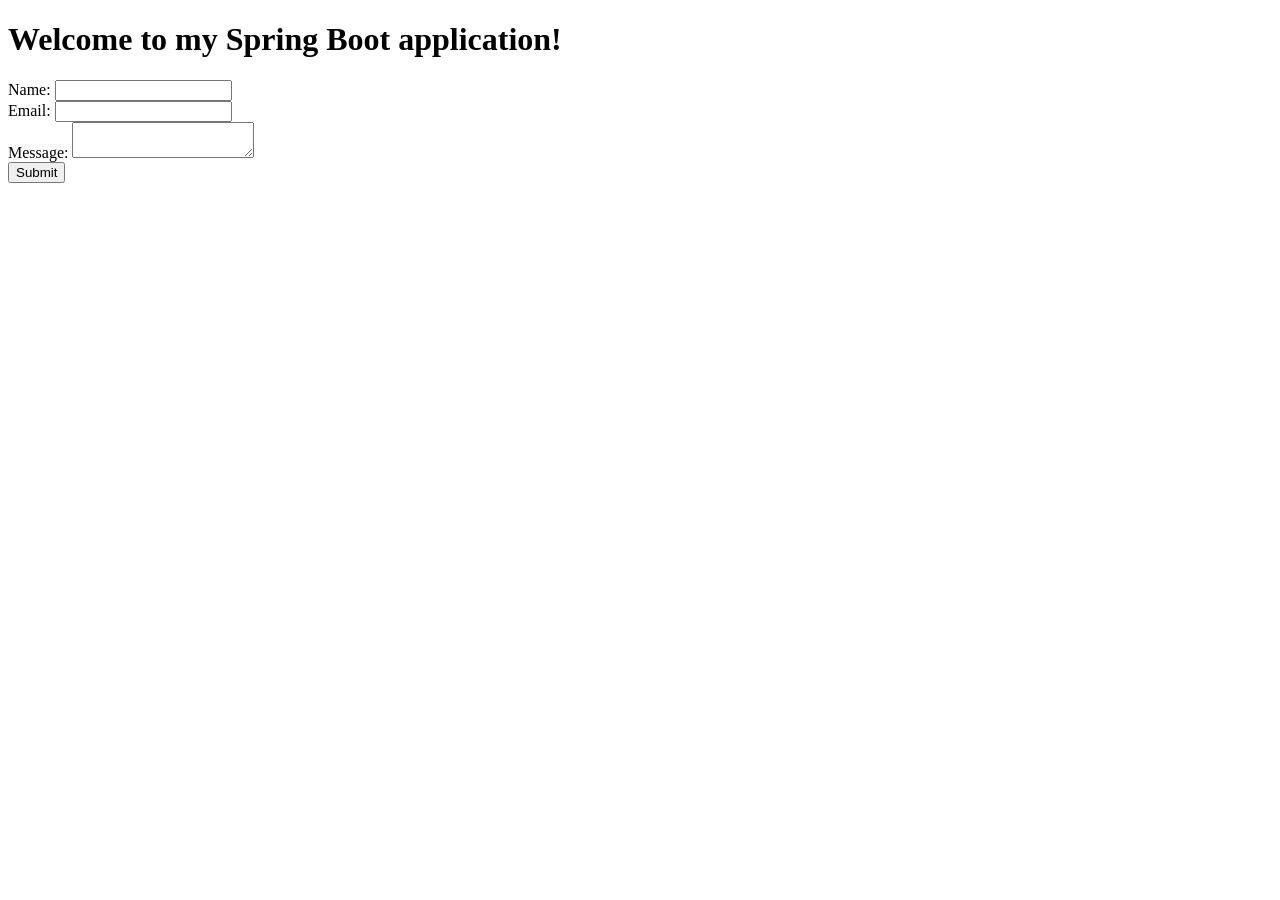
<file: src/main/resources/templates/index.html>
<!DOCTYPE html>
<html lang="en">
<head>
  <meta charset="UTF-8">
  <title>My Spring Boot Application</title>
</head>
<body>
<h1>Welcome to my Spring Boot application!</h1>

<form action="/submitData" method="POST">
  <label for="name">Name:</label>
  <input type="text" id="name" name="name" required><br>

  <label for="email">Email:</label>
  <input type="email" id="email" name="email" required><br>

  <label for="message">Message:</label>
  <textarea id="message" name="message"></textarea><br>

  <button type="submit">Submit</button>  

</form>

</body>
</html>
</file>
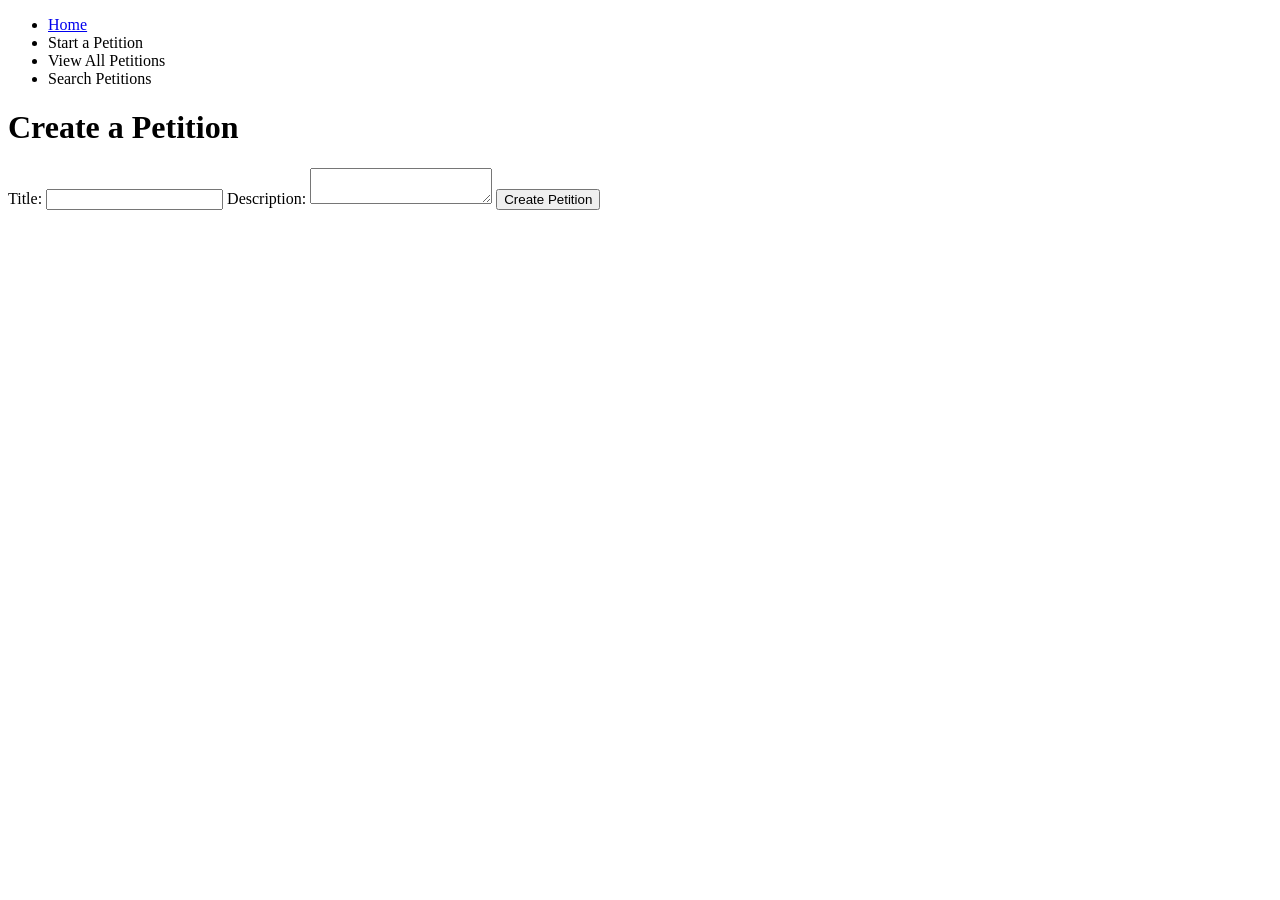
<file: src/main/resources/templates/create-petition.html>
<!DOCTYPE html>
<html lang="en" xmlns:th="http://www.w3.org/1999/xhtml">
<head>
  <meta charset="UTF-8">
  <title>petitions - Create Petition</title>
  <link th:href="@{/style.css}" rel="stylesheet" />
</head>
<body>
<header>
  <nav>
    <ul>
      <li><a href="http://13.51.121.75:9090/Davidspetitions/">Home</a></li>
      <li><a th:href="@{/create-petition}">Start a Petition</a></li>
      <li><a th:href="@{/petitions}">View All Petitions</a></li>
      <li><a th:href="@{/search}">Search Petitions</a></li>
    </ul>
  </nav>
</header>
<main>
  <h1>Create a Petition</h1>
  <form th:action="@{/create-petition}" method="post">
    <label for="title">Title:</label>
    <input type="text" id="title" name="title">
    <label for="description">Description:</label>
    <textarea id="description" name="description"></textarea>
    <button type="submit">Create Petition</button>
  </form>
</main>
</body>
</html>
</file>
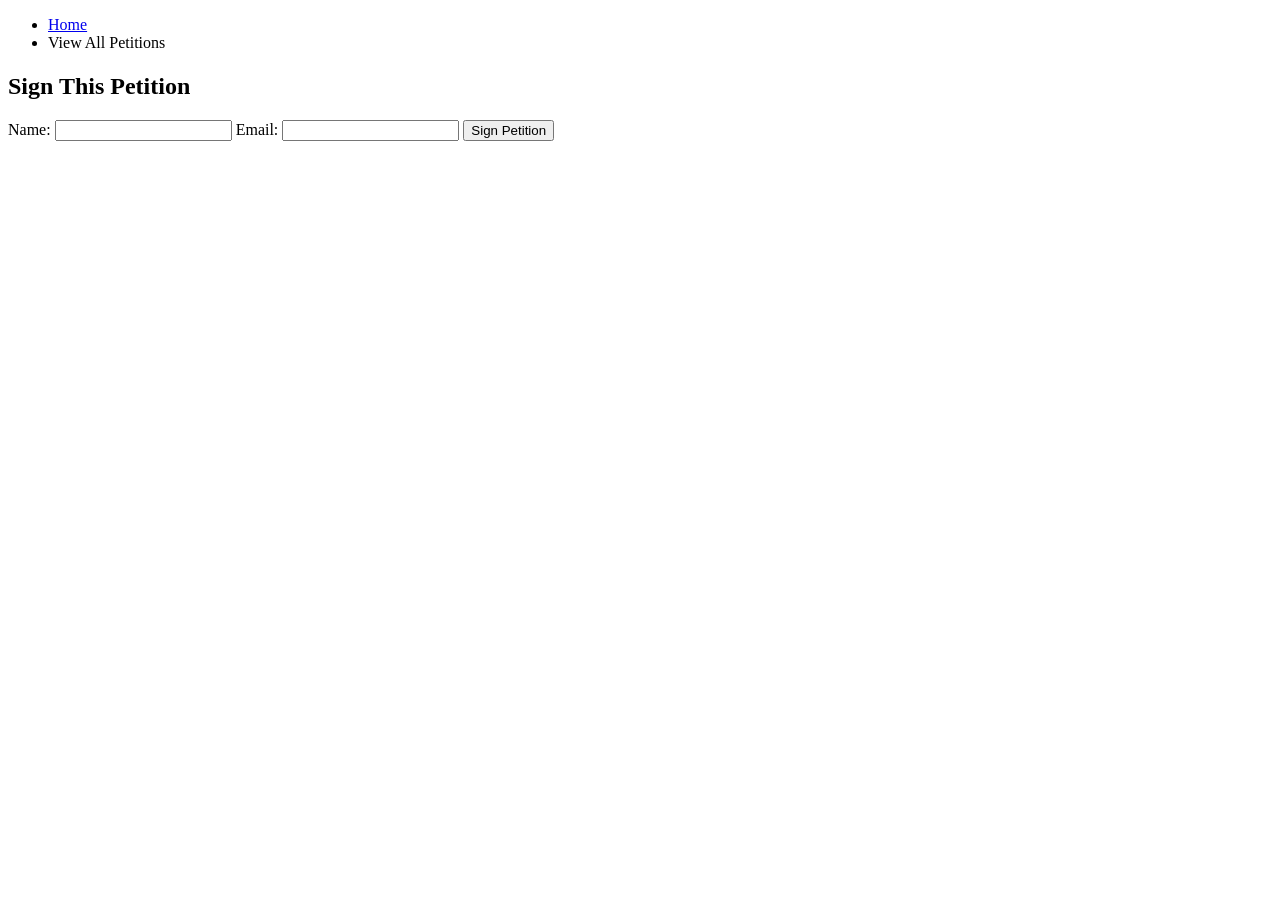
<file: src/main/resources/templates/petition-details.html>
<!DOCTYPE html>
<html lang="en" xmlns:th="http://www.w3.org/1999/xhtml">
<head>
    <meta charset="UTF-8">
    <title th:text="${petition.title}">Petition</title>
    <link th:href="@{/style.css}" rel="stylesheet" />
</head>
<body>
<header>
    <nav>
        <ul>
            <li><a href="http://13.51.121.75:9090/Davidspetitions/">Home</a></li>
            <li><a th:href="@{/petitions}">View All Petitions</a></li>
        </ul>
    </nav>
</header>
<main>
    <h1 th:text="${petition.title}"></h1>
    <p th:text="${petition.description}"></p>

    <h2>Sign This Petition</h2>
    <form th:action="@{/petitions/{id}/sign(id=${petition.id})}" method="post">
        <label for="name">Name:</label>
        <input type="text" id="name" name="name" required>
        <label for="email">Email:</label>
        <input type="email" id="email" name="email" required>
        <button type="submit">Sign Petition</button>
    </form>
</main>
</body>
</html>
</file>
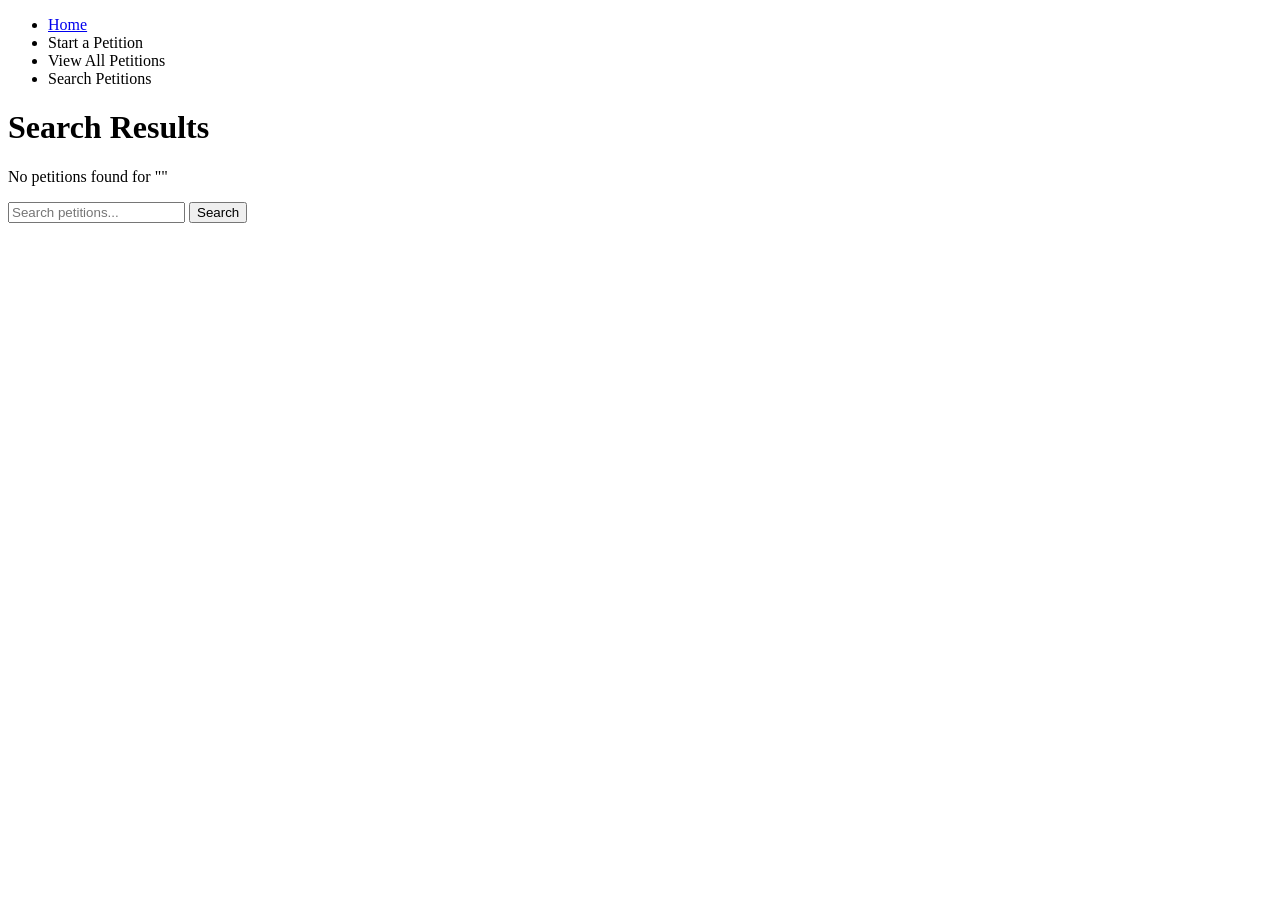
<file: src/main/resources/templates/search-results.html>
<!DOCTYPE html>
<html lang="en" xmlns:th="http://www.w3.org/1999/xhtml">
<head>
  <meta charset="UTF-8">
  <title>Search Results</title>
  <link th:href="@{/style.css}" rel="stylesheet" />
</head>
<body>

<header>
  <nav>
    <ul>
      <li><a href="http://13.51.121.75:9090/Davidspetitions/">Home</a></li>
      <li><a th:href="@{/create-petition}">Start a Petition</a></li>
      <li><a th:href="@{/petitions}">View All Petitions</a></li>
      <li><a th:href="@{/search}">Search Petitions</a></li>
    </ul>
  </nav>
</header>

<main>
  <h1>Search Results</h1>
  <p th:if="${#lists.isEmpty(petitions)}">No petitions found for "<span th:text="${keyword}"></span>"</p>
  <div th:each="petition : ${petitions}">
    <a th:href="@{/petitions/{id}(id=${petition.getId()})}">
      <span th:text="${petition.title}"></span>
    </a>
  </div>

  <div>

    <form th:action="@{/search}" method="get">
      <input type="text" name="keyword" placeholder="Search petitions..." />
      <button type="submit">Search</button>
    </form>

  </div>
</main>
</body>
</html>
</file>
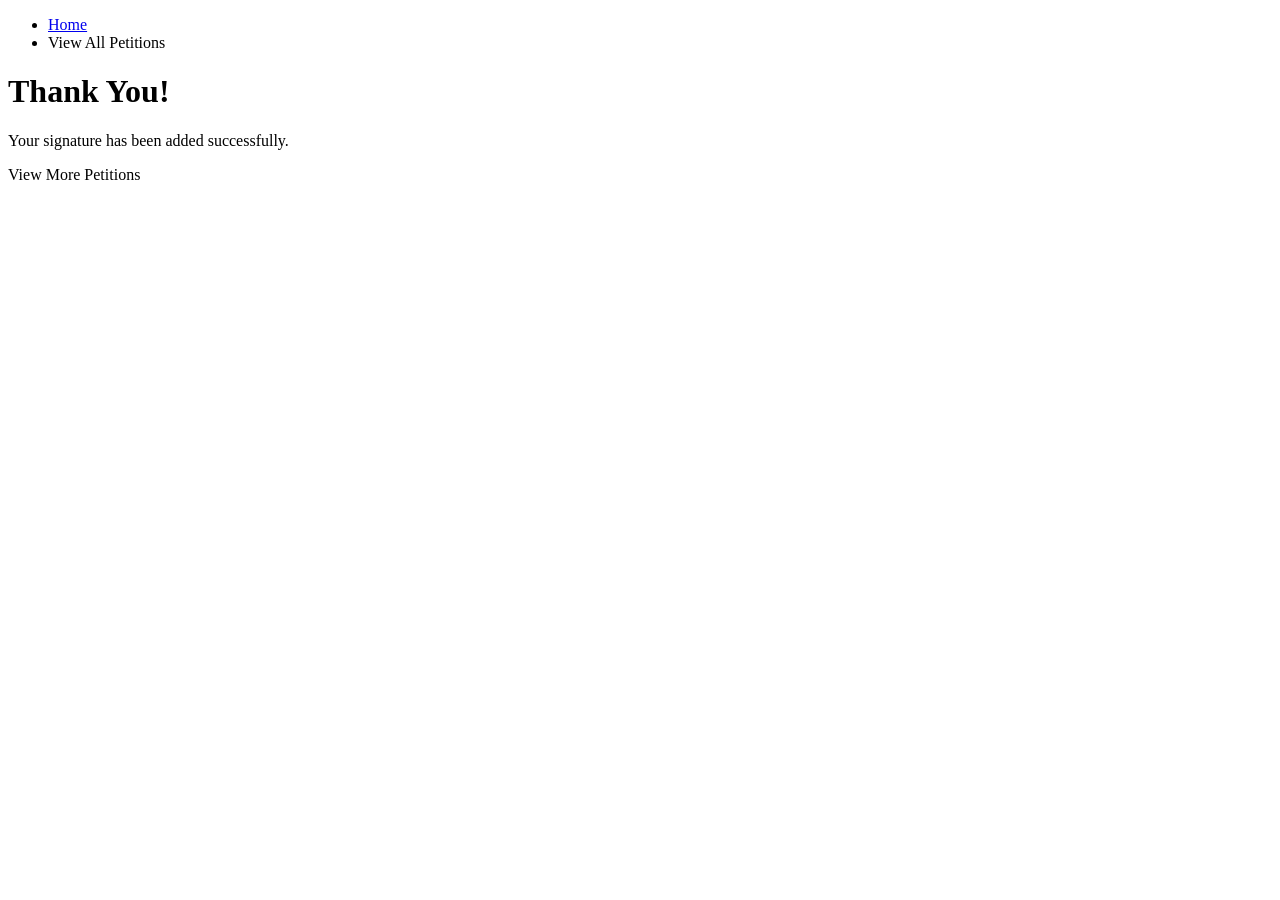
<file: src/main/resources/templates/thank-you.html>
<!DOCTYPE html>
<html lang="en" xmlns:th="http://www.w3.org/1999/xhtml">
<head>
    <meta charset="UTF-8">
    <title>Thank You</title>
    <link th:href="@{/style.css}" rel="stylesheet" />
</head>
<body>
<header>
    <nav>
        <ul>
            <li><a href="http://13.51.121.75:9090/Davidspetitions/">Home</a></li>
            <li><a th:href="@{/petitions}">View All Petitions</a></li>
        </ul>
    </nav>
</header>
<main>
    <h1>Thank You!</h1>
    <p>Your signature has been added successfully.</p>
    <a th:href="@{/petitions}" class="button">View More Petitions</a>
</main>
</body>
</html>
</file>
